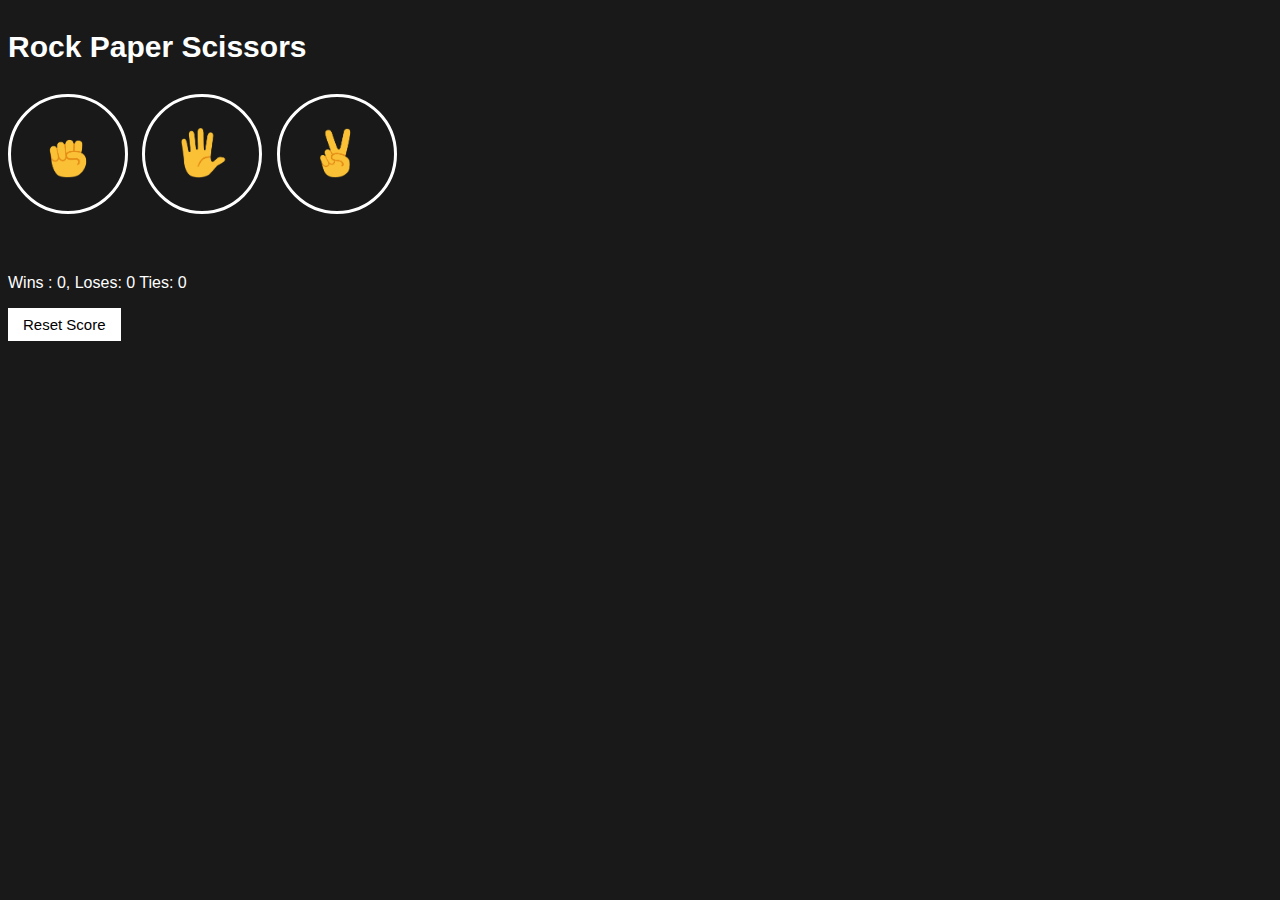
<file: index.html>
<!DOCTYPE html>
<html>
  <head>
    <title>Rock PAper Scissors</title>
    <link rel="stylesheet" href="10-rock-paper-scissors.css">
  </head>
  <body>
    <p class="title">Rock Paper Scissors</p>
    <button onclick="
    playGame('rock');
    " class="move-button">
    <img class="move-icon" src="images/rock-emoji.png" alt=""></button>

    <button  onclick="
   playGame('paper');
    "class="move-button">
    <img class="move-icon" src="images/paper-emoji.png" alt=""></button>
    
    <button onclick="
    playGame('scissors');
    "class="move-button">
    <img class="move-icon" src="images/scissors-emoji.png" alt=""></button>

    <p class="js-result result"></p>

    <p class="js-moves"></p>

    <p class="js-score score"></p>

    <button onclick="
    score.wins = 0;
    score.losses = 0;
    score.ties = 0;

    localStorage.removeItem('score');
    updateScoreElement();
    "class="reset-score-button">Reset Score</button>

    <script src="10-rock-paper-scissors.js"></script>
  </body>
</html>
</file>
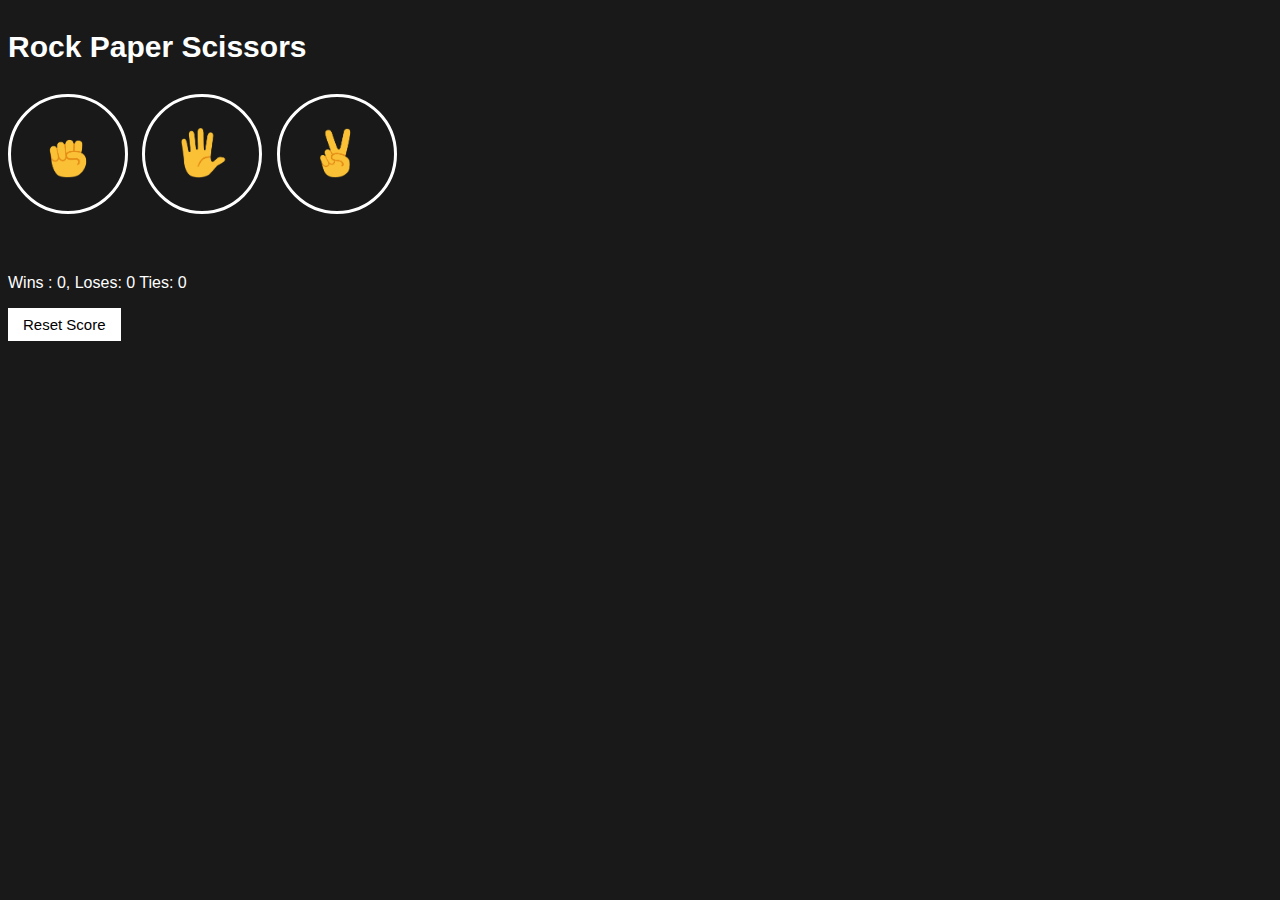
<file: 10-rock-paper-scissors.html>
<!DOCTYPE html>
<html>
  <head>
    <title>Rock PAper Scissors</title>
    <link rel="stylesheet" href="10-rock-paper-scissors.css">
  </head>
  <body>
    <p class="title">Rock Paper Scissors</p>
    <button onclick="
    playGame('rock');
    " class="move-button">
    <img class="move-icon" src="images/rock-emoji.png" alt=""></button>

    <button  onclick="
   playGame('paper');
    "class="move-button">
    <img class="move-icon" src="images/paper-emoji.png" alt=""></button>
    
    <button onclick="
    playGame('scissors');
    "class="move-button">
    <img class="move-icon" src="images/scissors-emoji.png" alt=""></button>

    <p class="js-result result"></p>

    <p class="js-moves"></p>

    <p class="js-score score"></p>

    <button onclick="
    score.wins = 0;
    score.losses = 0;
    score.ties = 0;

    localStorage.removeItem('score');
    updateScoreElement();
    "class="reset-score-button">Reset Score</button>

    <script src="10-rock-paper-scissors.js"></script>
  </body>
</html>
</file>
<file: 10-rock-paper-scissors.css>
body {
  background-color: rgb(25, 25, 25);
  color: white;
  font-family: arial;
}

.title {
  font-size: 30px;
  font-weight: bold;
}

.move-icon {
  height: 50px;
}
.move-button {
  background-color: transparent;
  border: 3px solid white;
  width: 120px;
  height: 120px;
  border-radius: 60px;
  margin-right: 10px;
  cursor: pointer;
}
.result {
  font-size: 25px;
  font-weight: bold;
  margin-top: 50px;
}
.score {
  margin-top: 60px;
}
.reset-score-button {
  background-color: white;
  border: none;
  font-size: 15px;
  padding: 8px 15px;
  cursor: pointer;
}
</file>
